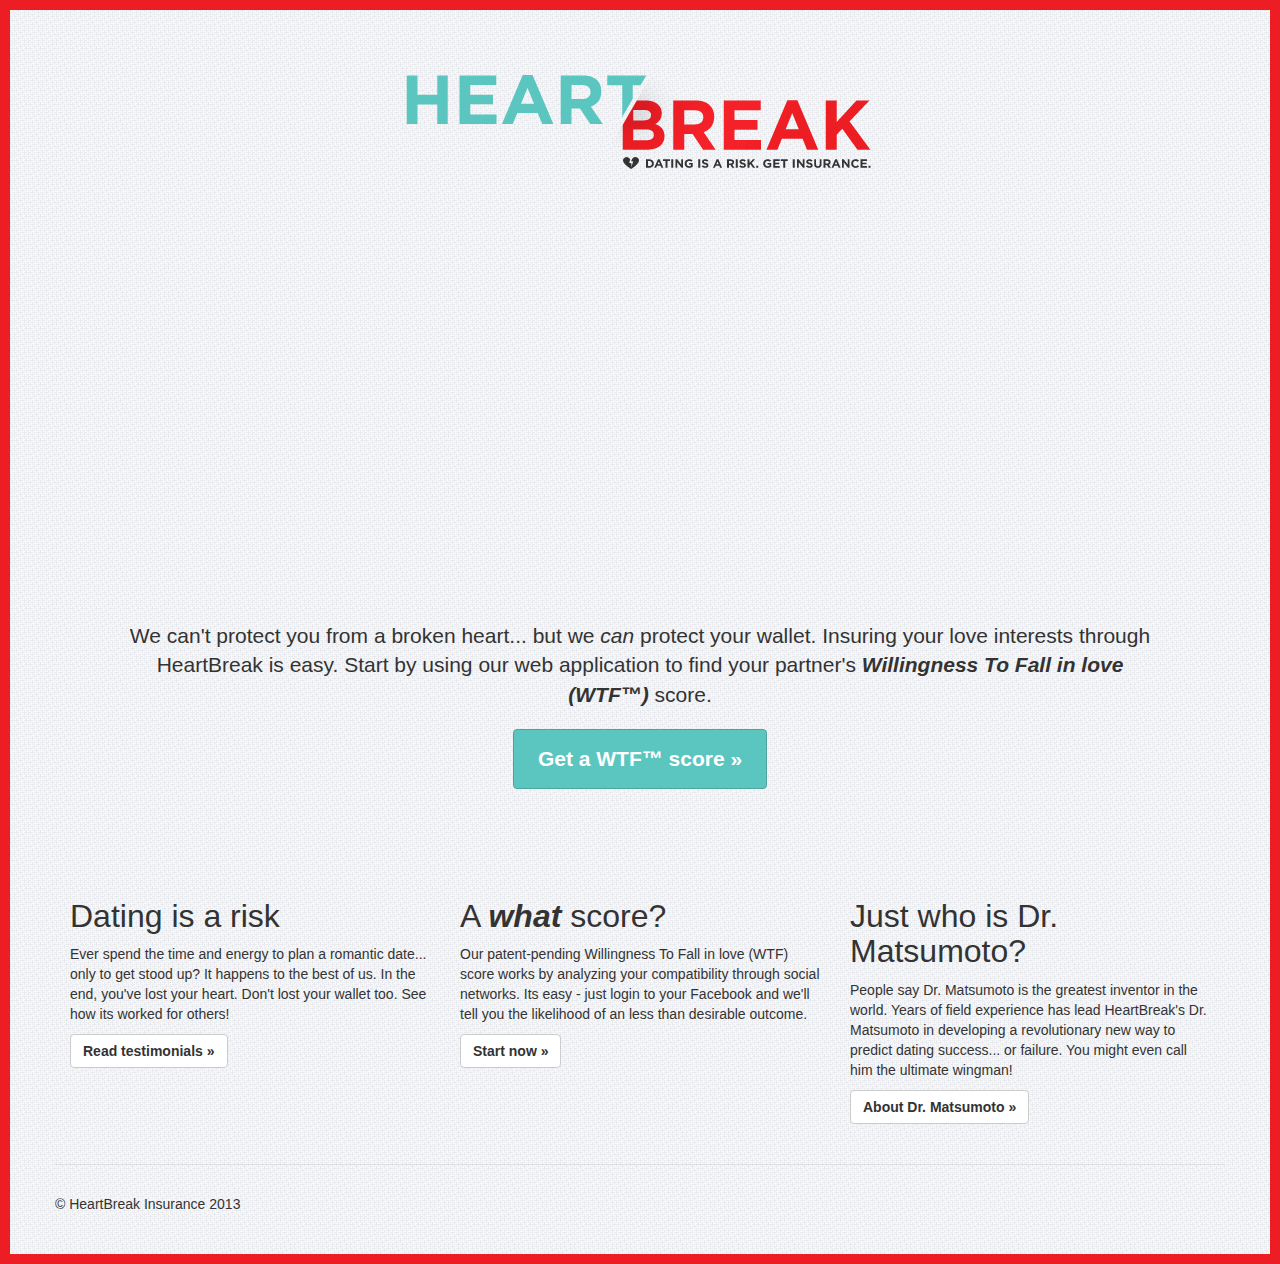
<file: index.html>
<!DOCTYPE html>
<html lang="en">
  <head>
    <meta charset="utf-8">
    <meta name="viewport" content="width=device-width, minimum-scale=1, maximum-scale=1">
    <meta name="description" content="">
    <meta name="author" content="">

    <title>HeartBreak Dating Insurance</title>

    <!-- Bootstrap core CSS -->
    <link href="bootstrap/css/bootstrap.css" rel="stylesheet">

    <!-- Custom styles for this template -->
    <link href="css/justified-nav.css" rel="stylesheet">
  </head>

  <body>

    <div class="container">

      <!-- Jumbotron -->
      <div class="jumbotron">
      <h1 class="logo"></h1>
      <iframe width="640" height="360" src="//www.youtube.com/embed/zi9etSIRzKE" frameborder="0" allowfullscreen></iframe>
        <p class="lead">We can't protect you from a broken heart... but we <em>can</em> protect your wallet. Insuring your love interests through HeartBreak is easy. Start by using our web application to find your partner's <strong><em>Willingness To Fall in love (WTF™)</em></strong> score.</p>
        <p><a class="btn btn-large btn-success" href="#">Get a WTF™ score &raquo;</a></p>
      </div>
      

      <div class="body-content">

        <!-- Example row of columns -->
        <div class="row">
          <div class="col-lg-4">
            <h2>Dating is a risk</h2>
            <p>Ever spend the time and energy to plan a romantic date... only to get stood up? It happens to the best of us. In the end, you've lost your heart. Don't lost your wallet too. See how its worked for others!</p>
            <p><a class="btn btn-default" href="testimonials">Read testimonials &raquo;</a></p>
          </div>
          <div class="col-lg-4">
            <h2>A <strong><em>what</em></strong> score?</h2>
            <p>Our patent-pending Willingness To Fall in love (WTF) score works by analyzing your compatibility through social networks. Its easy - just login to your Facebook and we'll tell you the likelihood of an less than desirable outcome.</p>
            <p><a class="btn btn-default" href="#">Start now &raquo;</a></p>
         </div>
          <div class="col-lg-4">
            <h2>Just who is Dr. Matsumoto?</h2>
            <p>People say Dr. Matsumoto is the greatest inventor in the world. Years of field experience has lead HeartBreak's Dr. Matsumoto in developing a revolutionary new way to predict dating success... or failure. You might even call him the ultimate wingman!</p>
            <p><a class="btn btn-default" href="#">About Dr. Matsumoto &raquo;</a></p>
          </div>
        </div>

      </div><!-- /.body-content -->

      <!-- Site footer -->
      <div class="footer">
        <p>&copy; HeartBreak Insurance 2013</p>
      </div>

    </div> <!-- /container -->
  </body>
</html>
</file>
<file: css/justified-nav.css>
body {
  padding-top: 20px;
  background: url(../img/bg.png);
  background-repeat: repeat;
  background-color: #F9ECD1;
  margin: 0;
  padding: 0;
  border: 10px solid #ed1d24;
}

.logo {
	background: url(../img/heartbreak_logo.png);
	background-repeat: no-repeat;
	width: 498px;
	height: 116px;
	text-indent: -9999px;
	overflow: hidden;
	margin: 0 auto 50px;
}

.testi {
	margin-top:40px;
	margin-bottom:40px;
}

.center {
	text-align: center;
}

.hr.style-two {
    border: 0;
    height: 1px;
    background-image: -webkit-linear-gradient(left, rgba(0,0,0,0), rgba(0,0,0,0.75), rgba(0,0,0,0)); 
    background-image:    -moz-linear-gradient(left, rgba(0,0,0,0), rgba(0,0,0,0.75), rgba(0,0,0,0)); 
    background-image:     -ms-linear-gradient(left, rgba(0,0,0,0), rgba(0,0,0,0.75), rgba(0,0,0,0)); 
    background-image:      -o-linear-gradient(left, rgba(0,0,0,0), rgba(0,0,0,0.75), rgba(0,0,0,0)); 
}

/* Everything but the jumbotron gets side spacing for mobile-first views */
.masthead,
.body-content,
.footer {
  padding-left: 15px;
  padding-right: 15px;
}

.footer {
  border-top: 1px solid #ddd;
  margin-top: 30px;
  padding-top: 29px;
  padding-bottom: 30px;
}

/* Main marketing message and sign up button */
.jumbotron {
  text-align: center;
  background-color: transparent;
}
.jumbotron .btn {
  font-size: 21px;
  padding: 14px 24px;
}

/* Customize the nav-justified links to be fill the entire space of the .navbar */
.nav-justified {
  max-height: 50px;
  background-color: #eee;
  border-radius: 5px;
  border: 1px solid #ccc;
}
.nav-justified > li > a {
  padding-top: 15px;
  padding-bottom: 15px;
  color: #777;
  font-weight: bold;
  text-align: center;
  border-left: 1px solid rgba(255,255,255,.75);
  border-right: 1px solid rgba(0,0,0,.1);
  background-color: #e5e5e5; /* Old browsers */
  background-repeat: repeat-x; /* Repeat the gradient */
  background-image: -moz-linear-gradient(top, #f5f5f5 0%, #e5e5e5 100%); /* FF3.6+ */
  background-image: -webkit-gradient(linear, left top, left bottom, color-stop(0%,#f5f5f5), color-stop(100%,#e5e5e5)); /* Chrome,Safari4+ */
  background-image: -webkit-linear-gradient(top, #f5f5f5 0%,#e5e5e5 100%); /* Chrome 10+,Safari 5.1+ */
  background-image: -ms-linear-gradient(top, #f5f5f5 0%,#e5e5e5 100%); /* IE10+ */
  background-image: -o-linear-gradient(top, #f5f5f5 0%,#e5e5e5 100%); /* Opera 11.10+ */
  filter: progid:DXImageTransform.Microsoft.gradient( startColorstr='#f5f5f5', endColorstr='#e5e5e5',GradientType=0 ); /* IE6-9 */
  background-image: linear-gradient(top, #f5f5f5 0%,#e5e5e5 100%); /* W3C */
}
.nav-justified > .active > a {
  background-color: #ddd;
  background-image: none;
  box-shadow: inset 0 3px 7px rgba(0,0,0,.15);
}
.nav-justified > li:first-child > a {
  border-left: 0;
  border-top-left-radius: 5px;
  border-bottom-left-radius: 5px;
}
.nav-justified > li:last-child > a {
  border-right: 0;
  border-top-right-radius: 5px;
  border-bottom-right-radius: 5px;
}


/* Responsive: Portrait tablets and up */
@media screen and (min-width: 768px) {
  /* Remove the padding we set earlier */
  .masthead,
  .marketing,
  .footer {
    padding-left: 0;
    padding-right: 0;
  }
}

@media (max-width: 479px){
.logo {
	background: url(../img/heartbreak_logo_mobile.png);
	background-repeat: no-repeat;
	max-width: 100%;
	width: 300px;
	height: 70px;
	margin: 0 auto 8px;
}
</file>
